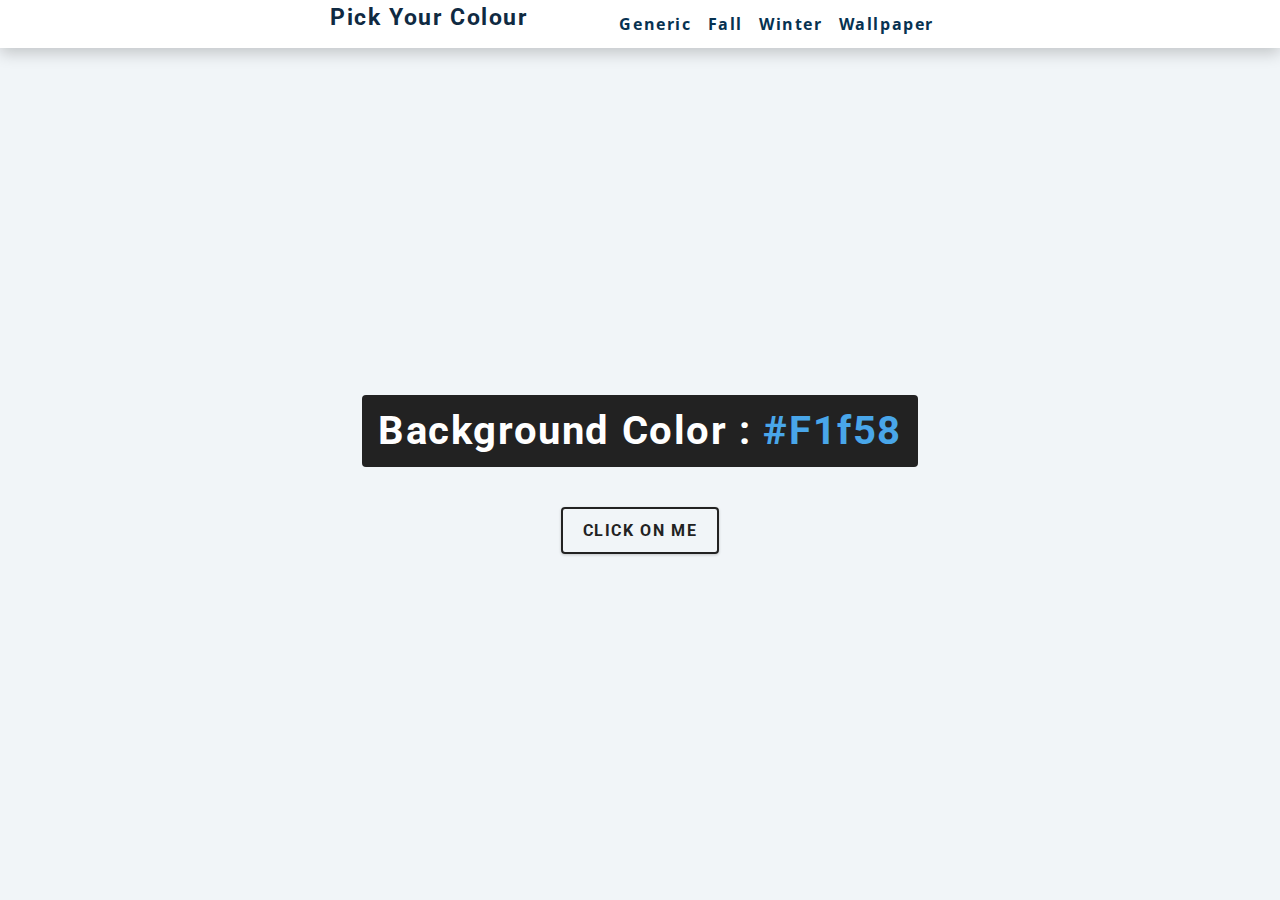
<file: index.html>
<!DOCTYPE html>
<html lang="en">
<head>
    <meta charset="UTF-8">
    <meta name="viewport" content="width=device-width, initial-scale=1.0">
    <title>Color Flipper || Default</title>
    <link rel="stylesheet" href="styles.css"/>
</head>
<body>
    <nav>
        <div class="nav-center">
            <h3>Pick your colour</h3>
            <ul class="nav-links">
                <li>
                    <a href="index.html">Generic</a>
                </li>
              <li>
                    <a href="fall.html">Fall</a>
                </li>
                <li>
                    <a href="winter.html">Winter</a>
                </li>
           <li><a href="images.html">Wallpaper</a></li>
            </ul>
        </div>
    </nav>

    <main>
        <div class="container">
            <h2>Background Color : <span class="color">
                #f1f58
            </span></h2>
            <button class="btn btn-hero" id="btn">Click on me</button>
        </div>
    </main>
    <script src="script.js"></script>
</body>
</html>
</file>
<file: styles.css>
/*
=============== 
Fonts
===============
*/
@import url("https://fonts.googleapis.com/css?family=Open+Sans|Roboto:400,700&display=swap");

/*
=============== 
Variables
===============
*/

:root {
  /* dark shades of primary color*/
  --clr-primary-1: hsl(205, 86%, 17%);
  --clr-primary-2: hsl(205, 77%, 27%);
  --clr-primary-3: hsl(205, 72%, 37%);
  --clr-primary-4: hsl(205, 63%, 48%);
  /* primary/main color */
  --clr-primary-5: hsl(205, 78%, 60%);
  /* lighter shades of primary color */
  --clr-primary-6: hsl(205, 89%, 70%);
  --clr-primary-7: hsl(205, 90%, 76%);
  --clr-primary-8: hsl(205, 86%, 81%);
  --clr-primary-9: hsl(205, 90%, 88%);
  --clr-primary-10: hsl(205, 100%, 96%);
  /* darkest grey - used for headings */
  --clr-grey-1: hsl(209, 61%, 16%);
  --clr-grey-2: hsl(211, 39%, 23%);
  --clr-grey-3: hsl(209, 34%, 30%);
  --clr-grey-4: hsl(209, 28%, 39%);
  /* grey used for paragraphs */
  --clr-grey-5: hsl(210, 22%, 49%);
  --clr-grey-6: hsl(209, 23%, 60%);
  --clr-grey-7: hsl(211, 27%, 70%);
  --clr-grey-8: hsl(210, 31%, 80%);
  --clr-grey-9: hsl(212, 33%, 89%);
  --clr-grey-10: hsl(210, 36%, 96%);
  --clr-white: #fff;
  --clr-red-dark: hsl(360, 67%, 44%);
  --clr-red-light: hsl(360, 71%, 66%);
  --clr-green-dark: hsl(125, 67%, 44%);
  --clr-green-light: hsl(125, 71%, 66%);
  --clr-black: #222;
  --ff-primary: "Roboto", sans-serif;
  --ff-secondary: "Open Sans", sans-serif;
  --transition: all 0.3s linear;
  --spacing: 0.1rem;
  --radius: 0.25rem;
  --light-shadow: 0 5px 15px rgba(0, 0, 0, 0.1);
  --dark-shadow: 0 5px 15px rgba(0, 0, 0, 0.2);
  --max-width: 1170px;
  --fixed-width: 620px;
}


*,
::after,
::before {
  margin: 0;
  padding: 0;
  box-sizing: border-box;
}
body {
  font-family: var(--ff-secondary);
  background: var(--clr-grey-10);
  color: var(--clr-grey-1);
  line-height: 1.5;
  font-size: 0.875rem;
}
ul {
  list-style-type: none;
}
a {
  text-decoration: none;
}
h1,
h2,
h3,
h4 {
  letter-spacing: var(--spacing);
  text-transform: capitalize;
  line-height: 1.25;
  margin-bottom: 0.75rem;
  font-family: var(--ff-primary);
}
h1 {
  font-size: 3rem;
}
h2 {
  font-size: 2rem;
}
h3 {
  font-size: 1.25rem;
}
h4 {
  font-size: 0.875rem;
}
p {
  margin-bottom: 1.25rem;
  color: var(--clr-grey-5);
}
@media screen and (min-width: 800px) {
  h1 {
    font-size: 4rem;
  }
  h2 {
    font-size: 2.5rem;
  }
  h3 {
    font-size: 1.45rem;
  }
  h4 {
    font-size: 1rem;
  }
  body {
    font-size: 1rem;
  }
  h1,
  h2,
  h3,
  h4 {
    line-height: 1;
  }
}
/*  global classes */

/* section */
.section {
  padding: 5rem 0;
}

.section-center {
  width: 90vw;
  margin: 0 auto;
  max-width: 1170px;
}
@media screen and (min-width: 992px) {
  .section-center {
    width: 95vw;
  }
}
main {
  min-height: 100vh;
  display: grid;
  place-items: center;
}

nav {
  background: var(--clr-white);
  height: 3rem;
  display: grid;
  align-items: center;
  box-shadow: var(--dark-shadow);
}
.nav-center {
  width: 90vw;
  max-width: var(--fixed-width);
  margin: 0 auto;
  display: flex;
  align-items: center;
  justify-content: space-between;
}
.nav-center h4 {
  margin-bottom: 0;
  color: var(--clr-primary-5);
}
.nav-links {
  display: flex;
}
nav a {
  text-transform: capitalize;
  font-weight: 700;
  font-size: 1rem;
  color: var(--clr-primary-1);
  letter-spacing: var(--spacing);
  margin-right: 1rem;
}
nav a:hover {
  color: var(--clr-primary-5);
}

main {
  min-height: calc(100vh - 3rem);
  display: grid;
  place-items: center;
}
.container {
  text-align: center;
}
.container h2 {
  background: var(--clr-black);
  color: var(--clr-white);
  padding: 1rem;
  border-radius: var(--radius);
  margin-bottom: 2.5rem;
}
.color {
  color: var(--clr-primary-5);
}
.btn-hero {
  font-family: var(--ff-primary);
  text-transform: uppercase;
  background: transparent;
  color: var(--clr-black);
  letter-spacing: var(--spacing);
  display: inline-block;
  font-weight: 700;
  transition: var(--transition);
  border: 2px solid var(--clr-black);
  cursor: pointer;
  box-shadow: 0 1px 3px rgba(0, 0, 0, 0.2);
  border-radius: var(--radius);
  font-size: 1rem;
  padding: 0.75rem 1.25rem;
}
.btn-hero:hover {
  color: var(--clr-white);
  background: var(--clr-black);
}
</file>
